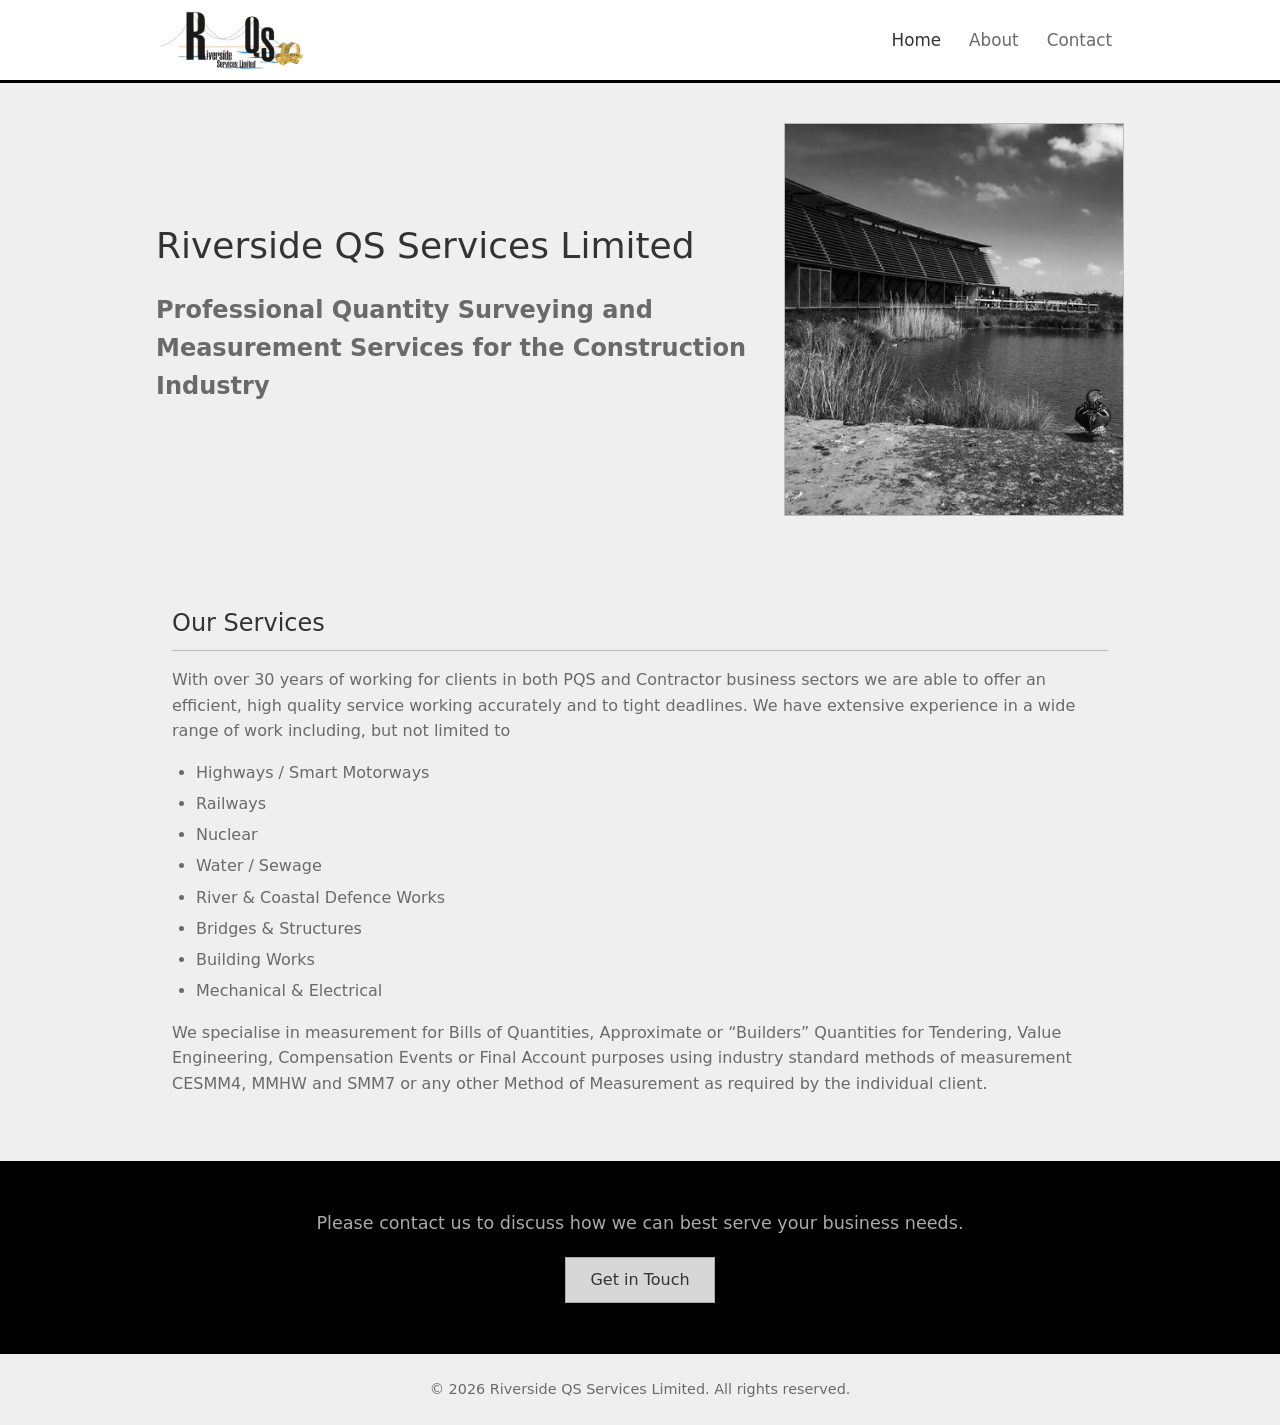
<file: index.html>
<!DOCTYPE html>
<html lang="en">
<head>
  <meta charset="UTF-8">
  <meta name="viewport" content="width=device-width, initial-scale=1.0">

  <!-- EDIT: Page title -->
  <title>Riverside QS Services Limited – Professional Quantity Surveying</title>

  <!-- EDIT: Page description (keep under 160 characters) -->
  <meta name="description" content="Riverside QS Services Limited – professional Quantity Surveying practice based in Usk, Monmouthshire. Over 30 years of experience in PQS and Contractor sectors.">

  <meta name="robots" content="index, follow">

  <!-- EDIT: Replace riversideqs.com with your actual domain -->
  <link rel="canonical" href="https://riversideqs.com/">

  <!-- Open Graph -->
  <meta property="og:type" content="website">
  <meta property="og:site_name" content="Riverside QS Services Limited">
  <meta property="og:locale" content="en_GB">
  <!-- EDIT: Replace riversideqs.com with your actual domain -->
  <meta property="og:url" content="https://riversideqs.com/">
  <meta property="og:title" content="Riverside QS Services Limited – Professional Quantity Surveying">
  <meta property="og:description" content="Professional Quantity Surveying practice based in Usk, Monmouthshire. Over 30 years of experience in PQS and Contractor sectors.">
  <!-- EDIT: Replace riversideqs.com with your actual domain -->
  <meta property="og:image" content="https://riversideqs.com/images/og-image.jpg">

  <!-- Favicon (inline SVG) -->
  <link rel="icon" href="images/favicon.svg" type="image/svg+xml">

  <link rel="stylesheet" href="css/style.css">

  <!-- JSON-LD Structured Data -->
  <script type="application/ld+json">
  {
    "@context": "https://schema.org",
    "@type": "LocalBusiness",
    "name": "Riverside QS Services Limited",
    "description": "Professional Quantity Surveying practice based in Usk, Monmouthshire. Over 30 years of experience in PQS and Contractor business sectors.",
    "telephone": "+447802686146",
    "url": "https://riversideqs.com/",
    "address": {
      "@type": "PostalAddress",
      "streetAddress": "Low Barn, Llancayo Court Business Park",
      "addressLocality": "Usk",
      "addressRegion": "Monmouthshire",
      "postalCode": "NP15 1HY",
      "addressCountry": "GB"
    }
  }
  </script>
</head>
<body>

<!-- Skip navigation -->
<a href="#content" class="skip-link">Skip to content</a>

<!-- ============================================ -->
<!-- HEADER & NAVIGATION - structure, don't edit  -->
<!-- ============================================ -->
<header class="site-header">
  <div class="header-inner">
    <a href="/" class="site-logo">
      <img src="images/logo400.jpg" alt="Riverside QS Services Limited" width="300" height="134">
    </a>

    <button class="nav-toggle" aria-label="Toggle navigation" aria-expanded="false" aria-controls="main-nav">
      <svg viewBox="0 0 24 24" aria-hidden="true"><path d="M3 6h18M3 12h18M3 18h18" stroke="currentColor" stroke-width="2" stroke-linecap="round" fill="none"/></svg>
    </button>

    <nav class="site-nav" id="main-nav" aria-label="Main navigation">
      <ul>
        <li><a href="/" aria-current="page">Home</a></li>
        <li><a href="about.html">About</a></li>
        <li><a href="contact.html">Contact</a></li>
      </ul>
    </nav>
  </div>
</header>

<main id="content">

  <!-- ======================================== -->
  <!-- HERO SECTION - edit tagline below        -->
  <!-- ======================================== -->
  <section class="hero">
    <div class="hero-layout">
      <div class="hero-text">
        <!-- EDIT: Main tagline -->
        <h1> Riverside QS Services Limited</h1>
        <p></p>
        <h2>Professional Quantity Surveying and Measurement Services for the Construction Industry</h2>
        <p></p>
      </div>
      <div class="hero-media">
        <!-- EDIT: Hero image (replace src and alt) -->
        <img src="images/home-hero.jpg" alt="River view near Riverside QS offices in Usk, Monmouthshire" class="hero-img" loading="lazy" width="398" height="460">
      </div>
    </div>
  </section>

  <!-- ======================================== -->
  <!-- SERVICES SECTION - edit text below       -->
  <!-- ======================================== -->
  <section class="section">
    <h2>Our Services</h2>
    <!-- EDIT: Main description paragraph -->
    <p>With over 30 years of working for clients in both PQS and Contractor business sectors we are able to offer an efficient, high quality service working accurately and to tight deadlines. We have extensive experience in a wide range of work including, but not limited to</p>

    <!-- EDIT: Service list items -->
    <ul>
      <li>Highways / Smart Motorways</li>
      <li>Railways</li>
      <li>Nuclear</li>
      <li>Water / Sewage</li>
      <li>River &amp; Coastal Defence Works</li>
      <li>Bridges &amp; Structures</li>
      <li>Building Works</li>
      <li>Mechanical &amp; Electrical</li>
    </ul>

    <!-- EDIT: Methods paragraph -->
    <p>We specialise in measurement for Bills of Quantities, Approximate or &ldquo;Builders&rdquo; Quantities for Tendering, Value Engineering, Compensation Events or Final Account purposes using industry standard methods of measurement CESMM4, MMHW and SMM7 or any other Method of Measurement as required by the individual client.</p>
  </section>

  <!-- ======================================== -->
  <!-- CTA SECTION - edit text below            -->
  <!-- ======================================== -->
  <section class="cta">
    <!-- EDIT: Call to action text -->
    <p>Please contact us to discuss how we can best serve your business needs.</p>
    <a href="contact.html" class="btn">Get in Touch</a>
  </section>

</main>

<!-- ============================================ -->
<!-- FOOTER - edit copyright name only            -->
<!-- ============================================ -->
<footer class="site-footer">
  <!-- EDIT: Copyright holder name -->
  <p>&copy; <script>document.write(new Date().getFullYear())</script> Riverside QS Services Limited. All rights reserved.</p>
</footer>

<!-- Mobile nav toggle script -->
<script>
(function () {
  var btn = document.querySelector('.nav-toggle');
  var nav = document.querySelector('.site-nav');
  if (!btn || !nav) return;
  btn.addEventListener('click', function () {
    var open = nav.classList.toggle('is-open');
    btn.setAttribute('aria-expanded', open);
  });
})();
</script>

</body>
</html>
</file>
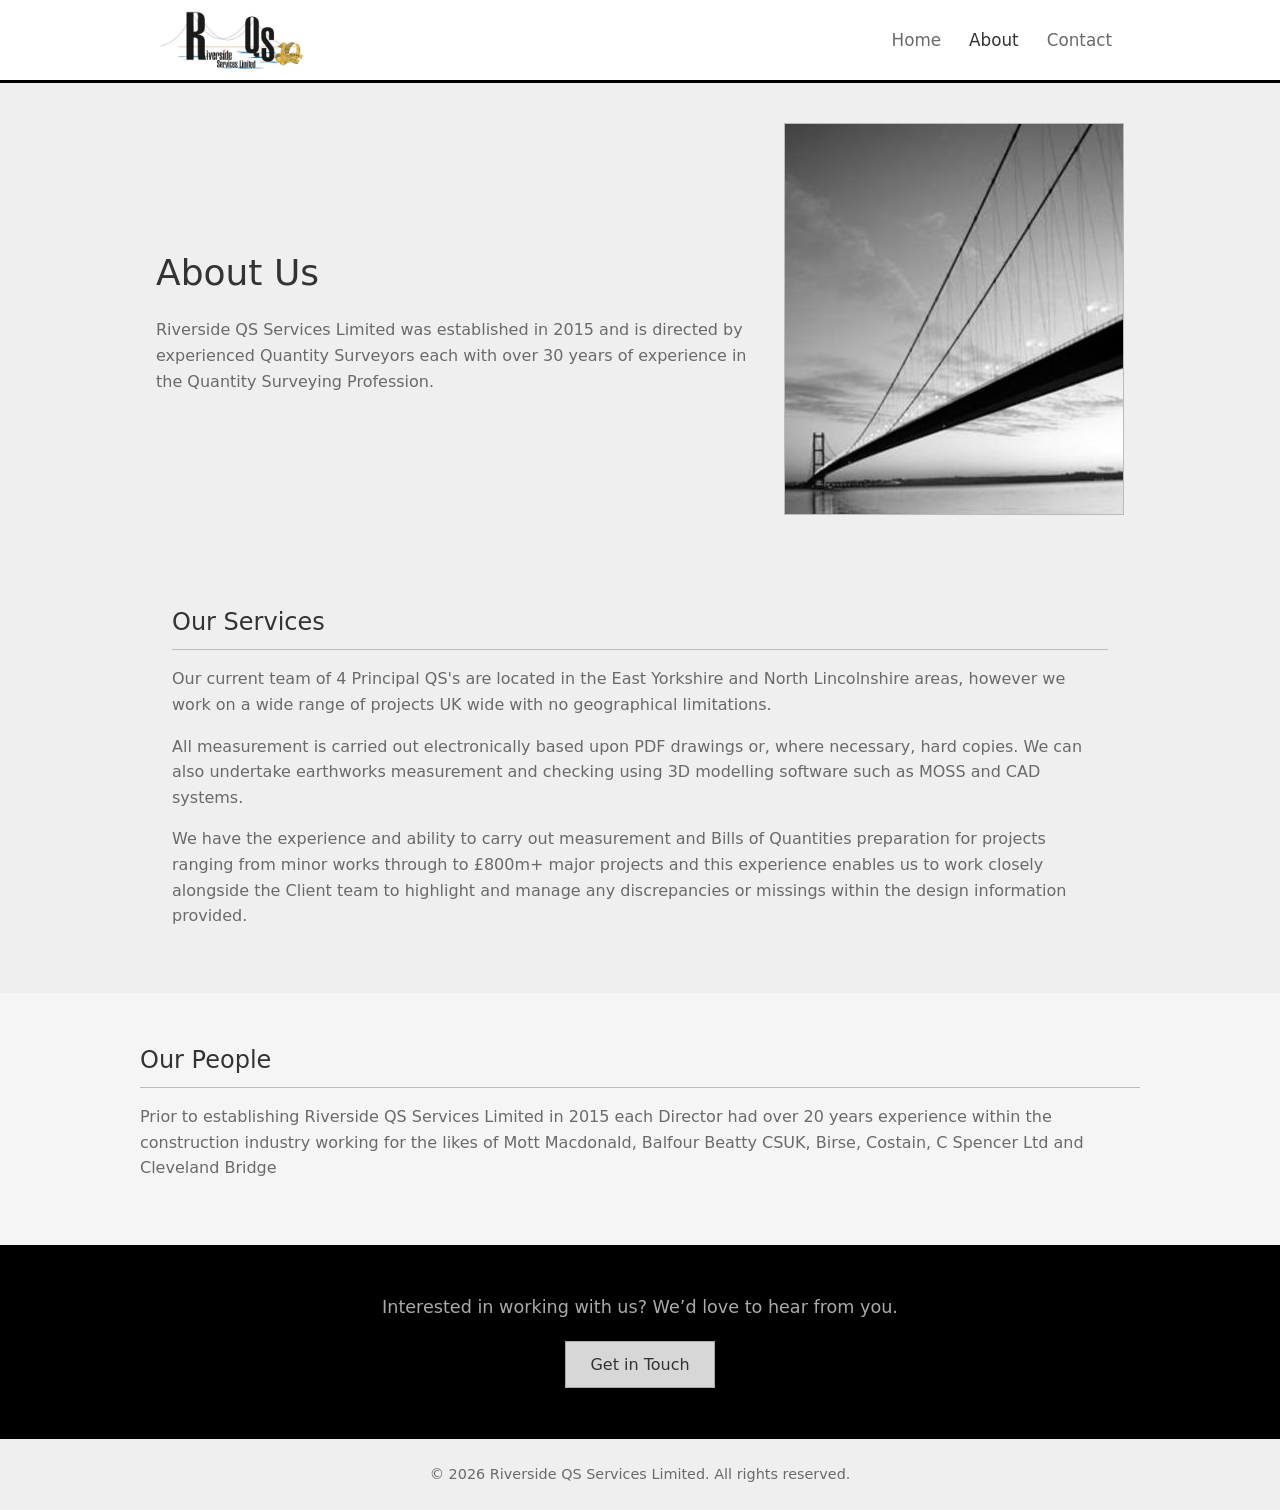
<file: about.html>
<!DOCTYPE html>
<html lang="en">
<head>
  <meta charset="UTF-8">
  <meta name="viewport" content="width=device-width, initial-scale=1.0">

  <!-- EDIT: Page title -->
  <title>About Us – Riverside QS Services Limited</title>

  <!-- EDIT: Page description (keep under 160 characters) -->
  <meta name="description" content="Learn about Riverside QS Services Limited – established 2015, offering electronic measurement, bills of quantities, earthworks modelling, and quantity surveying for projects up to £800m+.">

  <meta name="robots" content="index, follow">

  <!-- EDIT: Replace riversideqs.com with your actual domain -->
  <link rel="canonical" href="https://riversideqs.com/about.html">

  <!-- Open Graph -->
  <meta property="og:type" content="website">
  <meta property="og:site_name" content="Riverside QS Services Limited">
  <meta property="og:locale" content="en_GB">
  <!-- EDIT: Replace riversideqs.com with your actual domain -->
  <meta property="og:url" content="https://riversideqs.com/about.html">
  <meta property="og:title" content="About Us – Riverside QS Services Limited">
  <meta property="og:description" content="Established 2015, offering electronic measurement, bills of quantities, earthworks modelling, and quantity surveying for projects up to £800m+.">
  <!-- EDIT: Replace riversideqs.com with your actual domain -->
  <meta property="og:image" content="https://riversideqs.com/images/og-image.jpg">

  <!-- Favicon (inline SVG) -->
  <link rel="icon" href="images/favicon.svg" type="image/svg+xml">

  <link rel="stylesheet" href="css/style.css">
</head>
<body>

<!-- Skip navigation -->
<a href="#content" class="skip-link">Skip to content</a>

<!-- ============================================ -->
<!-- HEADER & NAVIGATION - structure, don't edit  -->
<!-- ============================================ -->
<header class="site-header">
  <div class="header-inner">
    <a href="/" class="site-logo">
      <img src="images/logo400.jpg" alt="Riverside QS Services Limited" width="200" height="89">
    </a>

    <button class="nav-toggle" aria-label="Toggle navigation" aria-expanded="false" aria-controls="main-nav">
      <svg viewBox="0 0 24 24" aria-hidden="true"><path d="M3 6h18M3 12h18M3 18h18" stroke="currentColor" stroke-width="2" stroke-linecap="round" fill="none"/></svg>
    </button>

    <nav class="site-nav" id="main-nav" aria-label="Main navigation">
      <ul>
        <li><a href="/">Home</a></li>
        <li><a href="about.html" aria-current="page">About</a></li>
        <li><a href="contact.html">Contact</a></li>
      </ul>
    </nav>
  </div>
</header>

<main id="content">

  <!-- ======================================== -->
  <!-- PAGE HEADER - edit heading below         -->
  <!-- ======================================== -->
  <section class="page-header">
    <div class="page-header-layout">
      <div class="page-header-text">
        <!-- EDIT: Page heading -->
        <h1>About Us</h1>
        <p>Riverside QS Services Limited was established in 2015 and is directed by experienced Quantity Surveyors each with over 30 years of experience in the Quantity Surveying Profession.</p>
      </div>
      <div class="page-header-media">
        <!-- EDIT: Page image (replace src and alt) -->
        <img src="images/about.jpg" alt="Humber Bridge – representative of major infrastructure projects" class="page-header-img" loading="lazy" width="338" height="390">
      </div>
    </div>
  </section>

  <!-- ======================================== -->
  <!-- OUR SERVICES SECTION - edit text below   -->
  <!-- ======================================== -->
  <section class="section">
    <h2>Our Services</h2>
    <!-- EDIT: Services description -->
    <p>Our current team of 4 Principal QS's are located in the East Yorkshire and North Lincolnshire areas, however we work on a wide range of projects UK wide with no geographical limitations.</p>
    <p>All measurement is carried out electronically based upon PDF drawings or, where necessary, hard copies. We can also undertake earthworks measurement and checking using 3D modelling software such as MOSS and CAD systems.</p>
    <p>We have the experience and ability to carry out measurement and Bills of Quantities preparation for projects ranging from minor works through to £800m+ major projects and this experience enables us to work closely alongside the Client team to highlight and manage any discrepancies or missings within the design information provided.</p>
  </section>

  <!-- ======================================== -->
  <!-- OUR PEOPLE SECTION - edit text below     -->
  <!-- ======================================== -->
  <section class="section section--alt">
    <div class="section-inner">
      <h2>Our People</h2>
      <!-- EDIT: People description -->
      <p></p>
      <p>Prior to establishing Riverside QS Services Limited in 2015 each Director had over 20 years experience within the construction industry working for the likes of Mott Macdonald, Balfour Beatty CSUK, Birse, Costain, C Spencer Ltd and Cleveland Bridge</p>
    </div>
  </section>

  <!-- ======================================== -->
  <!-- CTA SECTION - edit text below            -->
  <!-- ======================================== -->
  <section class="cta">
    <!-- EDIT: Call to action text -->
    <p>Interested in working with us? We&rsquo;d love to hear from you.</p>
    <a href="contact.html" class="btn">Get in Touch</a>
  </section>

</main>

<!-- ============================================ -->
<!-- FOOTER - edit copyright name only            -->
<!-- ============================================ -->
<footer class="site-footer">
  <!-- EDIT: Copyright holder name -->
  <p>&copy; <script>document.write(new Date().getFullYear())</script> Riverside QS Services Limited. All rights reserved.</p>
</footer>

<!-- Mobile nav toggle script -->
<script>
(function () {
  var btn = document.querySelector('.nav-toggle');
  var nav = document.querySelector('.site-nav');
  if (!btn || !nav) return;
  btn.addEventListener('click', function () {
    var open = nav.classList.toggle('is-open');
    btn.setAttribute('aria-expanded', open);
  });
})();
</script>

</body>
</html>
</file>
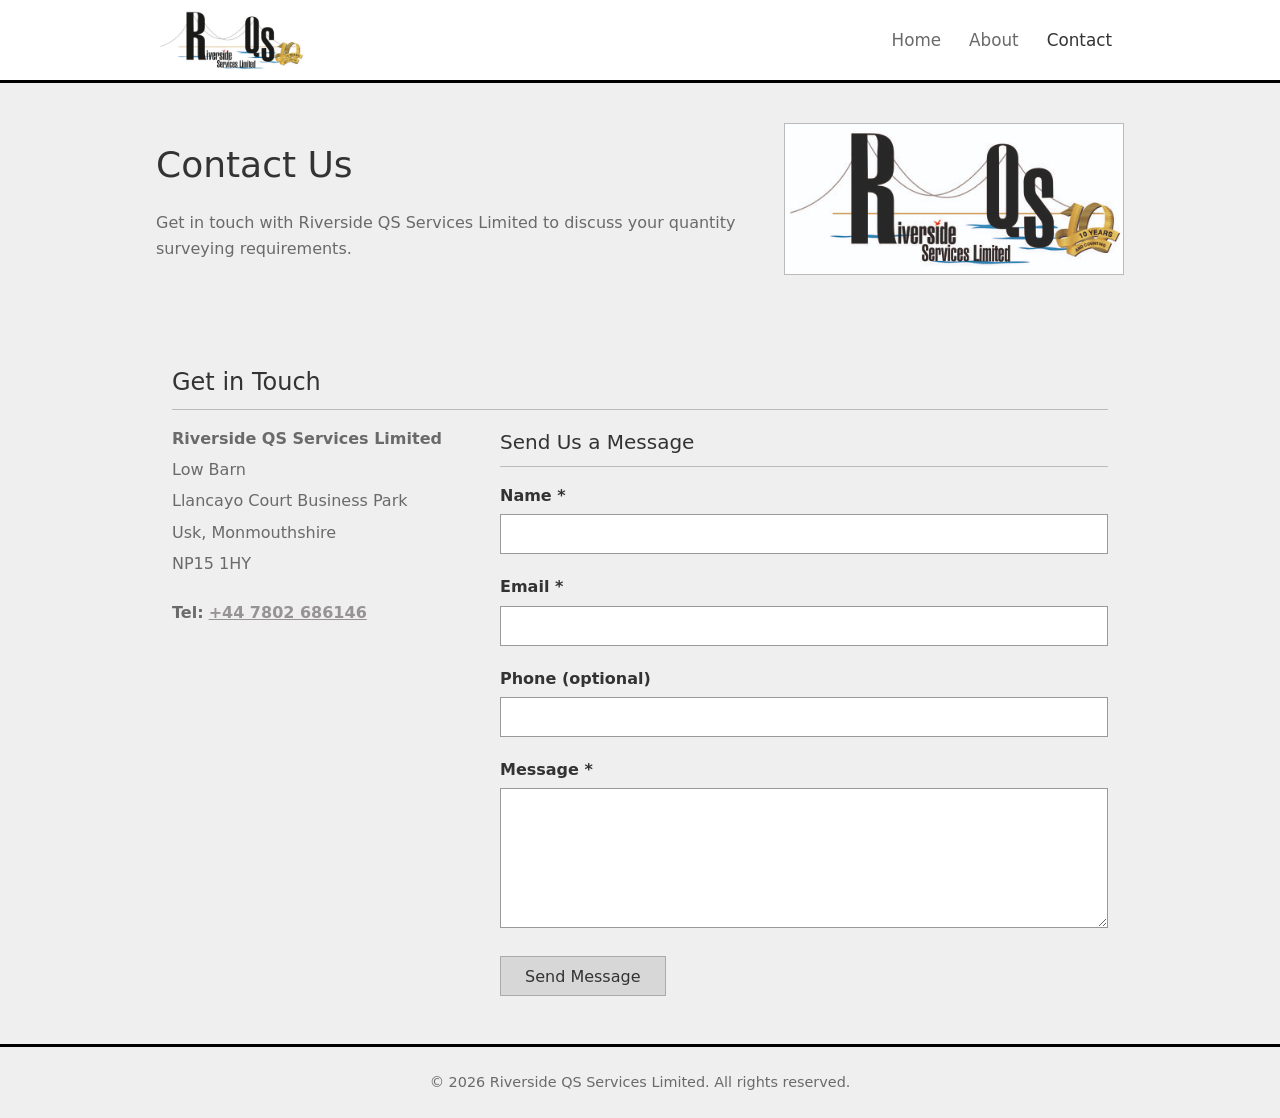
<file: contact.html>
<!DOCTYPE html>
<html lang="en">
<head>
  <meta charset="UTF-8">
  <meta name="viewport" content="width=device-width, initial-scale=1.0">

  <!-- EDIT: Page title -->
  <title>Contact Us – Riverside QS Services Limited</title>

  <!-- EDIT: Page description (keep under 160 characters) -->
  <meta name="description" content="Contact Riverside QS Services Limited in Usk, Monmouthshire. Call +44 7802 686146 or send us a message to discuss your quantity surveying requirements.">

  <meta name="robots" content="index, follow">

  <!-- EDIT: Replace riversideqs.com with your actual domain -->
  <link rel="canonical" href="https://riversideqs.com/contact.html">

  <!-- Open Graph -->
  <meta property="og:type" content="website">
  <meta property="og:site_name" content="Riverside QS Services Limited">
  <meta property="og:locale" content="en_GB">
  <!-- EDIT: Replace riversideqs.com with your actual domain -->
  <meta property="og:url" content="https://riversideqs.com/contact.html">
  <meta property="og:title" content="Contact Us – Riverside QS Services Limited">
  <meta property="og:description" content="Get in touch with Riverside QS Services Limited in Usk, Monmouthshire. Call or send us a message.">
  <!-- EDIT: Replace riversideqs.com with your actual domain -->
  <meta property="og:image" content="https://riversideqs.com/images/og-image.jpg">

  <!-- Favicon (inline SVG) -->
  <link rel="icon" href="images/favicon.svg" type="image/svg+xml">

  <link rel="stylesheet" href="css/style.css">
</head>
<body>

<!-- Skip navigation -->
<a href="#content" class="skip-link">Skip to content</a>

<!-- ============================================ -->
<!-- HEADER & NAVIGATION - structure, don't edit  -->
<!-- ============================================ -->
<header class="site-header">
  <div class="header-inner">
    <a href="/" class="site-logo">
      <img src="images/logo400.jpg" alt="Riverside QS Services Limited" width="200" height="89">
    </a>

    <button class="nav-toggle" aria-label="Toggle navigation" aria-expanded="false" aria-controls="main-nav">
      <svg viewBox="0 0 24 24" aria-hidden="true"><path d="M3 6h18M3 12h18M3 18h18" stroke="currentColor" stroke-width="2" stroke-linecap="round" fill="none"/></svg>
    </button>

    <nav class="site-nav" id="main-nav" aria-label="Main navigation">
      <ul>
        <li><a href="/">Home</a></li>
        <li><a href="about.html">About</a></li>
        <li><a href="contact.html" aria-current="page">Contact</a></li>
      </ul>
    </nav>
  </div>
</header>

<main id="content">

  <!-- ======================================== -->
  <!-- PAGE HEADER - edit heading below         -->
  <!-- ======================================== -->
  <section class="page-header">
    <div class="page-header-layout">
      <div class="page-header-text">
        <!-- EDIT: Page heading -->
        <h1>Contact Us</h1>
        <p>Get in touch with Riverside QS Services Limited to discuss your quantity surveying requirements.</p>
      </div>
      <div class="page-header-media">
        <!-- EDIT: Page image (replace src and alt) -->
        <img src="images/contact.jpg" alt="Riverside QS Services Limited logo" class="page-header-img" loading="lazy" width="420" height="186">
      </div>
    </div>
  </section>

  <!-- ======================================== -->
  <!-- CONTACT SECTION - details + form columns -->
  <!-- ======================================== -->
  <section class="section">
    <h2>Get in Touch</h2>

    <div class="contact-columns">
      <div class="contact-details">
        <div class="contact-info">
          <!-- EDIT: Company address -->
          <p><strong>Riverside QS Services Limited</strong></p>
          <p>Low Barn</p>
          <p>Llancayo Court Business Park</p>
          <p>Usk, Monmouthshire</p>
          <p>NP15 1HY</p>
        </div>

        <div class="contact-info">
          <!-- EDIT: Phone number (update both the href and visible text) -->
          <p><strong>Tel:</strong> <a href="tel:+447802686146">+44 7802 686146</a></p>
        </div>
      </div>

      <div class="contact-form-col">
        <h3>Send Us a Message</h3>

        <form class="form" action="https://formspree.io/f/xwvnedjb" method="POST">

          <div class="form-group">
            <label for="name">Name <span aria-hidden="true">*</span></label>
            <input type="text" id="name" name="name" required autocomplete="name">
          </div>

          <div class="form-group">
            <label for="email">Email <span aria-hidden="true">*</span></label>
            <input type="email" id="email" name="email" required autocomplete="email">
          </div>

          <div class="form-group">
            <label for="phone">Phone <span>(optional)</span></label>
            <input type="tel" id="phone" name="phone" autocomplete="tel">
          </div>

          <div class="form-group">
            <label for="message">Message <span aria-hidden="true">*</span></label>
            <textarea id="message" name="message" required></textarea>
          </div>

          <button type="submit" class="form-submit">Send Message</button>

        </form>
      </div>
    </div>
  </section>

</main>

<!-- ============================================ -->
<!-- FOOTER - edit copyright name only            -->
<!-- ============================================ -->
<footer class="site-footer">
  <!-- EDIT: Copyright holder name -->
  <p>&copy; <script>document.write(new Date().getFullYear())</script> Riverside QS Services Limited. All rights reserved.</p>
</footer>

<!-- Mobile nav toggle script -->
<script>
(function () {
  var btn = document.querySelector('.nav-toggle');
  var nav = document.querySelector('.site-nav');
  if (!btn || !nav) return;
  btn.addEventListener('click', function () {
    var open = nav.classList.toggle('is-open');
    btn.setAttribute('aria-expanded', open);
  });
})();
</script>

</body>
</html>
</file>
<file: css/style.css>
/* ============================================
   Riverside QS Services Limited - Stylesheet
   ============================================ */

/* --- Custom Properties --- */
:root {
  --color-dark: #000000;
  --color-dark-translucent: rgba(0, 0, 0, 0.4);
  --color-panel: #efefef;
  --color-white: #ffffff;
  --color-off-white: #f5f5f5;
  --color-text: #6a6a6a;
  --color-text-light: #aaaaaa;
  --color-heading: #333333;
  --color-link: #979395;
  --color-btn: #d7d7d7;
  --color-btn-hover: #222222;
  --color-border: #bbbbbb;
  --color-focus: #f0c040;
  --font-stack: 'Open Sans', 'Lucida Sans', system-ui, sans-serif;
  --max-width: 1000px;
  --header-height: 80px;
}

/* --- Reset & Base --- */
*,
*::before,
*::after {
  box-sizing: border-box;
  margin: 0;
  padding: 0;
}

html {
  scroll-behavior: smooth;
}

body {
  font-family: var(--font-stack);
  font-size: 1rem;
  line-height: 1.6;
  color: var(--color-text);
  background-color: var(--color-dark);
  display: flex;
  flex-direction: column;
  min-height: 100vh;
}

img {
  max-width: 100%;
  height: auto;
  display: block;
}

a {
  color: var(--color-link);
  text-decoration: underline;
}

a:hover {
  text-decoration: none;
}

/* --- Focus Styles --- */
:focus-visible {
  outline: 3px solid var(--color-focus);
  outline-offset: 2px;
}

/* --- Skip Navigation --- */
.skip-link {
  position: absolute;
  top: -100%;
  left: 1rem;
  background: var(--color-focus);
  color: var(--color-dark);
  padding: 0.5rem 1rem;
  z-index: 1000;
  font-weight: 700;
  border-radius: 0 0 4px 4px;
}

.skip-link:focus {
  top: 0;
}

/* --- Header --- */
.site-header {
  background-color: var(--color-white);
  border-bottom: 3px solid var(--color-dark);
  color: var(--color-text);
  position: sticky;
  top: 0;
  z-index: 100;
}

.header-inner {
  max-width: var(--max-width);
  margin: 0 auto;
  padding: 0 1rem;
  display: flex;
  align-items: center;
  justify-content: space-between;
  min-height: var(--header-height);
}

.site-logo {
  display: flex;
  align-items: center;
  text-decoration: none;
}

.site-logo img {
  height: 65px;
  width: auto;
  transition: opacity 0.2s;
}

.site-logo:hover img {
  opacity: 0.85;
}

/* --- Navigation --- */
.nav-toggle {
  display: none;
  background: none;
  border: none;
  cursor: pointer;
  padding: 0.5rem;
  color: var(--color-heading);
}

.nav-toggle svg {
  width: 28px;
  height: 28px;
  fill: currentColor;
}

.site-nav ul {
  list-style: none;
  display: flex;
  gap: 0.25rem;
}

.site-nav a {
  color: var(--color-text);
  padding: 0.5rem 0.75rem;
  border-radius: 4px;
  display: block;
  text-decoration: none;
  font-size: 1.05rem;
  transition: color 0.2s;
}

.site-nav a:hover,
.site-nav a[aria-current="page"] {
  color: var(--color-heading);
  text-decoration: none;
}

/* --- Mobile Navigation --- */
@media (max-width: 640px) {
  .nav-toggle {
    display: block;
  }

  .site-nav {
    display: none;
    position: absolute;
    top: var(--header-height);
    left: 0;
    right: 0;
    background-color: var(--color-panel);
    border-top: 1px solid var(--color-border);
    box-shadow: 0 4px 8px rgba(0, 0, 0, 0.15);
  }

  .site-nav.is-open {
    display: block;
  }

  .site-nav ul {
    flex-direction: column;
    padding: 0.5rem 0;
  }

  .site-nav a {
    padding: 0.75rem 1.5rem;
    border-radius: 0;
  }
}

/* --- Main Content --- */
main {
  flex: 1;
  background-color: var(--color-panel);
}

/* --- Hero Section (two-column: text + image) --- */
.hero {
  background-color: var(--color-panel);
  color: var(--color-text);
  padding: 2.5rem 1rem;
  max-width: var(--max-width);
  margin: 0 auto;
}

.hero-layout {
  display: flex;
  align-items: center;
  gap: 2rem;
}

.hero-text {
  flex: 1;
}

.hero h1 {
  font-size: 1.75rem;
  font-weight: 400;
  color: var(--color-heading);
  margin-bottom: 1rem;
}

.hero-text p {
  margin-bottom: 1rem;
}

.hero-media {
  flex: 0 0 auto;
  width: 280px;
}

.hero-img {
  width: 100%;
  border: 1px solid var(--color-border);
}

/* --- Content Sections --- */
.section {
  padding: 2.5rem 1rem;
  max-width: var(--max-width);
  margin: 0 auto;
}

.section--alt {
  background-color: var(--color-off-white);
  max-width: 100%;
  padding-left: 1rem;
  padding-right: 1rem;
}

.section--alt .section-inner {
  max-width: var(--max-width);
  margin: 0 auto;
}

.section h2 {
  font-size: 1.5rem;
  font-weight: 400;
  color: var(--color-heading);
  margin-bottom: 1rem;
  border-bottom: 1px solid var(--color-border);
  padding-bottom: 0.5rem;
}

.section p {
  margin-bottom: 1rem;
}

.section ul {
  margin: 1rem 0 1rem 1.5rem;
}

.section li {
  margin-bottom: 0.35rem;
}

/* --- CTA Section --- */
.cta {
  background-color: var(--color-dark);
  color: var(--color-text-light);
  text-align: center;
  padding: 2.5rem 1rem;
}

.cta p {
  max-width: var(--max-width);
  margin: 0 auto 1.25rem;
  font-size: 1.1rem;
}

.cta .btn {
  display: inline-block;
  background-color: var(--color-btn);
  color: var(--color-heading);
  padding: 0.6rem 1.5rem;
  border: 1px solid var(--color-text-light);
  border-radius: 0;
  font-size: 1rem;
  font-weight: 400;
  transition: background-color 0.2s, color 0.2s;
  text-decoration: none;
}

.cta .btn:hover {
  background-color: var(--color-btn-hover);
  color: #ccc;
  text-decoration: none;
}

/* --- Page Header (inner pages - two-column) --- */
.page-header {
  background-color: var(--color-panel);
  color: var(--color-text);
  padding: 2.5rem 1rem;
  max-width: var(--max-width);
  margin: 0 auto;
}

.page-header-layout {
  display: flex;
  align-items: center;
  gap: 2rem;
}

.page-header-text {
  flex: 1;
}

.page-header h1 {
  font-size: 1.75rem;
  font-weight: 400;
  color: var(--color-heading);
}

.page-header-text p {
  margin-top: 1rem;
}

.page-header-media {
  flex: 0 0 auto;
  width: 280px;
}

.page-header-img {
  width: 100%;
  border: 1px solid var(--color-border);
}

/* --- Contact Columns --- */
.contact-columns {
  display: flex;
  gap: 3rem;
}

.contact-details {
  flex: 0 0 auto;
  width: 280px;
}

.contact-form-col {
  flex: 1;
}

.contact-form-col h3 {
  font-size: 1.25rem;
  font-weight: 400;
  color: var(--color-heading);
  margin-bottom: 1rem;
  border-bottom: 1px solid var(--color-border);
  padding-bottom: 0.5rem;
}

.contact-form-col .form {
  max-width: 100%;
}

/* --- Contact Info --- */
.contact-info {
  margin-bottom: 1.5rem;
}

.contact-info p {
  margin-bottom: 0.35rem;
}

.contact-info a {
  font-weight: 600;
}

/* --- Form --- */
.form {
  max-width: 600px;
}

.form-group {
  margin-bottom: 1.25rem;
}

.form-group label {
  display: block;
  font-weight: 600;
  margin-bottom: 0.35rem;
  color: var(--color-heading);
}

.form-group input,
.form-group textarea {
  width: 100%;
  padding: 0.6rem 0.75rem;
  border: 1px solid #999;
  border-radius: 0;
  font-family: var(--font-stack);
  font-size: 1rem;
  color: var(--color-text);
  background-color: var(--color-white);
  transition: border-color 0.2s;
}

.form-group input:focus,
.form-group textarea:focus {
  border-color: var(--color-heading);
  outline: 2px solid var(--color-heading);
  outline-offset: 1px;
}

.form-group textarea {
  resize: vertical;
  min-height: 140px;
}

.form-submit {
  display: inline-block;
  background-color: var(--color-btn);
  color: var(--color-heading);
  padding: 0.6rem 1.5rem;
  border: 1px solid var(--color-text-light);
  border-radius: 0;
  font-family: var(--font-stack);
  font-size: 1rem;
  font-weight: 400;
  cursor: pointer;
  transition: background-color 0.2s, color 0.2s;
}

.form-submit:hover {
  background-color: var(--color-btn-hover);
  color: #ccc;
}

/* --- 404 Page --- */
.error-page {
  text-align: center;
  padding: 4rem 1rem;
}

.error-page h1 {
  font-size: 4rem;
  color: var(--color-heading);
  margin-bottom: 0.5rem;
}

.error-page h2 {
  font-size: 1.5rem;
  color: var(--color-text);
  margin-bottom: 1rem;
  border: none;
  padding: 0;
}

.error-page p {
  margin-bottom: 1.5rem;
  color: var(--color-text);
}

.error-page .btn {
  display: inline-block;
  background-color: var(--color-btn);
  color: var(--color-heading);
  padding: 0.6rem 1.5rem;
  border: 1px solid var(--color-text-light);
  border-radius: 0;
  font-weight: 400;
  text-decoration: none;
  transition: background-color 0.2s, color 0.2s;
}

.error-page .btn:hover {
  background-color: var(--color-btn-hover);
  color: #ccc;
  text-decoration: none;
}

/* --- Footer --- */
.site-footer {
  background-color: var(--color-panel);
  border-top: 3px solid var(--color-dark);
  color: var(--color-text);
  text-align: center;
  padding: 1.5rem 1rem;
  font-size: 0.9rem;
}

/* --- Responsive --- */
@media (min-width: 641px) {
  .hero h1,
  .page-header h1 {
    font-size: 2.25rem;
  }

  .section {
    padding: 3rem 2rem;
  }

  .section--alt {
    padding-left: 2rem;
    padding-right: 2rem;
  }

  .cta {
    padding: 3rem 2rem;
  }

  .hero-media {
    width: 340px;
  }

  .page-header-media {
    width: 340px;
  }
}

/* Stack columns on mobile */
@media (max-width: 640px) {
  .hero-layout,
  .page-header-layout,
  .contact-columns {
    flex-direction: column;
  }

  .hero-media,
  .page-header-media {
    width: 100%;
    max-width: 300px;
  }

  .contact-details {
    width: 100%;
  }
}

/* --- Reduced Motion --- */
@media (prefers-reduced-motion: reduce) {
  html {
    scroll-behavior: auto;
  }

  *,
  *::before,
  *::after {
    transition-duration: 0.01ms !important;
    animation-duration: 0.01ms !important;
  }
}
</file>
